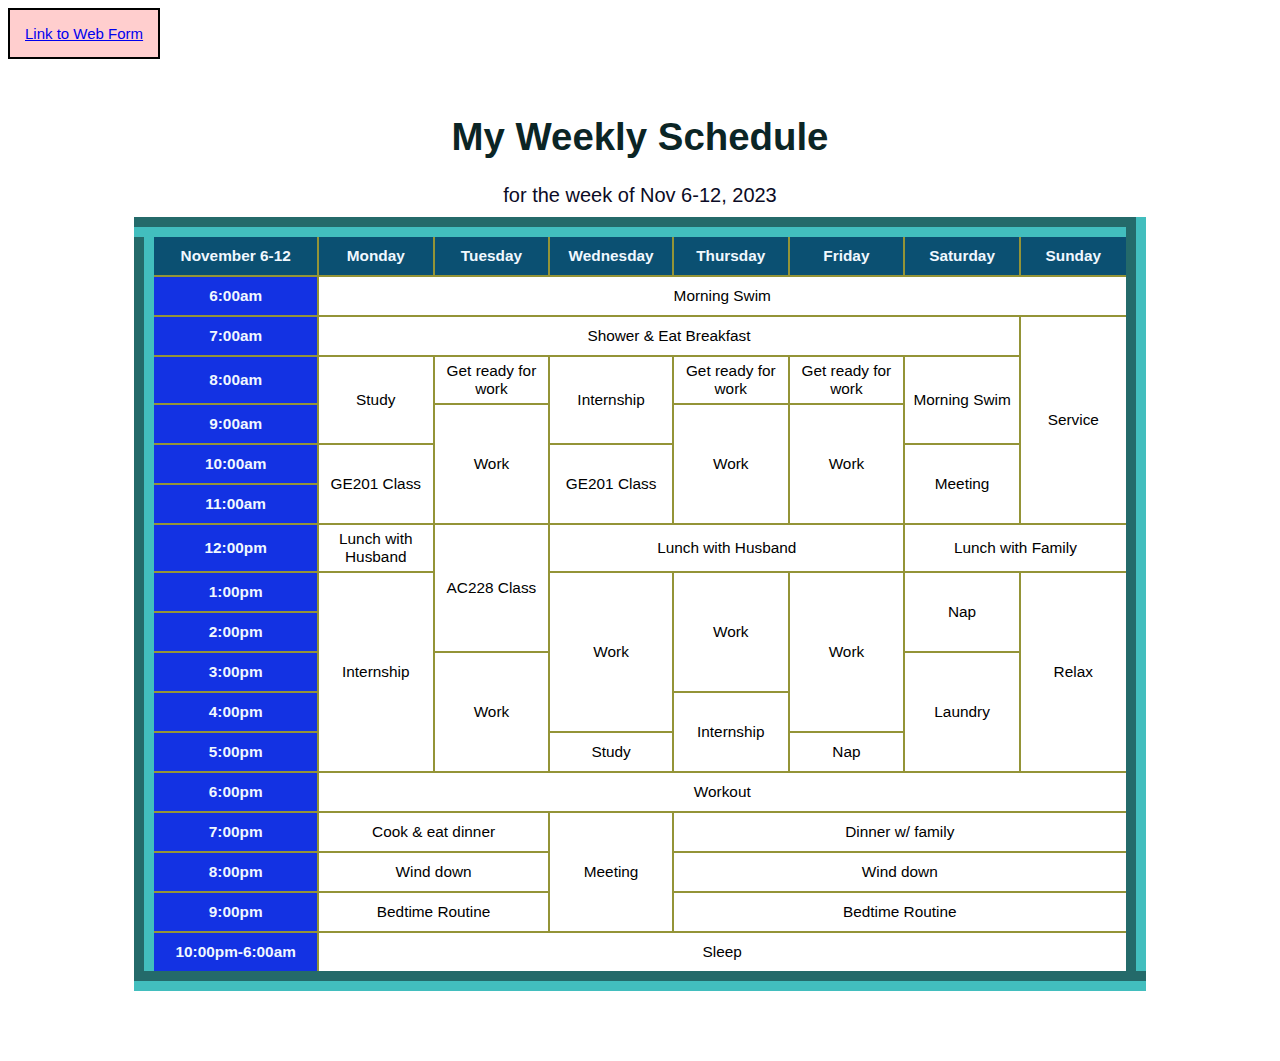
<file: index.html>
<!DOCTYPE html>
<html lang="en">
<head>

   <meta charset="utf-8">
   <title>Web Tables</title>
   <link href="layout.css" rel="stylesheet" />
   <link href="table.css" rel="stylesheet" />
   
</head>
 <div class="link">
  <a href="webform.html">Link to Web Form</a>
 </div>
<body>
   <header>
      <h1>My Weekly Schedule</h1>
   </header>
   <table>
      <caption> for the week of Nov 6-12, 2023</caption>
      <colgroup>
         <col id="firstCol" />
      </colgroup>
      <thead>
         <tr>
            <th>November 6-12</th>
            <th>Monday</th>
            <th>Tuesday</th>
            <th>Wednesday</th>
            <th>Thursday</th>
            <th>Friday</th>
            <th>Saturday</th>
            <th>Sunday</th>
         </tr>
      </thead>
      <tbody>
         <tr>
            <th>6:00am</th>
            <td colspan="7">Morning Swim</td>
         </tr>
         <tr>
            <th>7:00am</th>
            <td colspan="6">Shower & Eat Breakfast</td>
            <td rowspan="5">Service</td>
         </tr>
         <tr>
            <th>8:00am</th>
            <td rowspan="2">Study</td>
            <td rowspan="1">Get ready for work</td>
            <td rowspan="2">Internship</td>
            <td rowspan="1">Get ready for work</td>
            <td rowspan="1">Get ready for work</td>
            <td rowspan="2">Morning Swim</td>

         </tr> 
         <tr>
            <th>9:00am</th>
            <td rowspan="3">Work</td>
            <td rowspan="3">Work</td>
            <td rowspan="3">Work</td>
         </tr>
         <tr>
            <th>10:00am</th>
            <td rowspan="2">GE201 Class</td>
            <td rowspan="2">GE201 Class</td>
            <td rowspan="2">Meeting</td>
         </tr> 
         <tr>
            <th>11:00am</th>
         </tr>
         <tr>
            <th>12:00pm</th>
            <td colspan="1">Lunch with Husband</td>
            <td rowspan="3">AC228 Class</td>
            <td colspan="3">Lunch with Husband</td>
            <td colspan="2">Lunch with Family</td>
         </tr>
         <tr>
            <th>1:00pm</th>
            <td rowspan="5">Internship</td>
            <td rowspan="4">Work</td>
            <td rowspan="3">Work</td>
            <td rowspan="4">Work</td>
            <td rowspan="2">Nap</td>
            <td rowspan="5">Relax</td>
         </tr>
         <tr>
            <th>2:00pm</th>
         </tr>
         <tr>
            <th>3:00pm</th>
            <td rowspan="3">Work</td>
            <td rowspan="3">Laundry</td>
         </tr>
         <tr>
            <th>4:00pm</th>
            <td rowspan="2">Internship</td>
            
         </tr>
         <tr>
            <th>5:00pm</th>
            <td colspan="1">Study</td>
            <td colspan="1">Nap</td>
         </tr>
         <tr>
            <th>6:00pm</th>
            <td colspan="7">Workout</td>
         </tr>
         <tr>
            <th>7:00pm</th>
            <td colspan="2">Cook & eat dinner</td>
            <td rowspan="3">Meeting</td>
            <td colspan="4">Dinner w/ family</td>

         </tr>
         <tr>
            <th>8:00pm</th>
            <td colspan="2">Wind down</td>
            <td colspan="4">Wind down</td>
         </tr>
         <tr>
            <th>9:00pm</th>
            <td colspan="2">Bedtime Routine</td>
            <td colspan="4">Bedtime Routine</td>
            
         </tr>
         <tr>
            <th>10:00pm-6:00am</th>
            <td colspan="7">Sleep</td>
         </tr>            
      </tbody>
   </table>
</body>
</html>
</file>
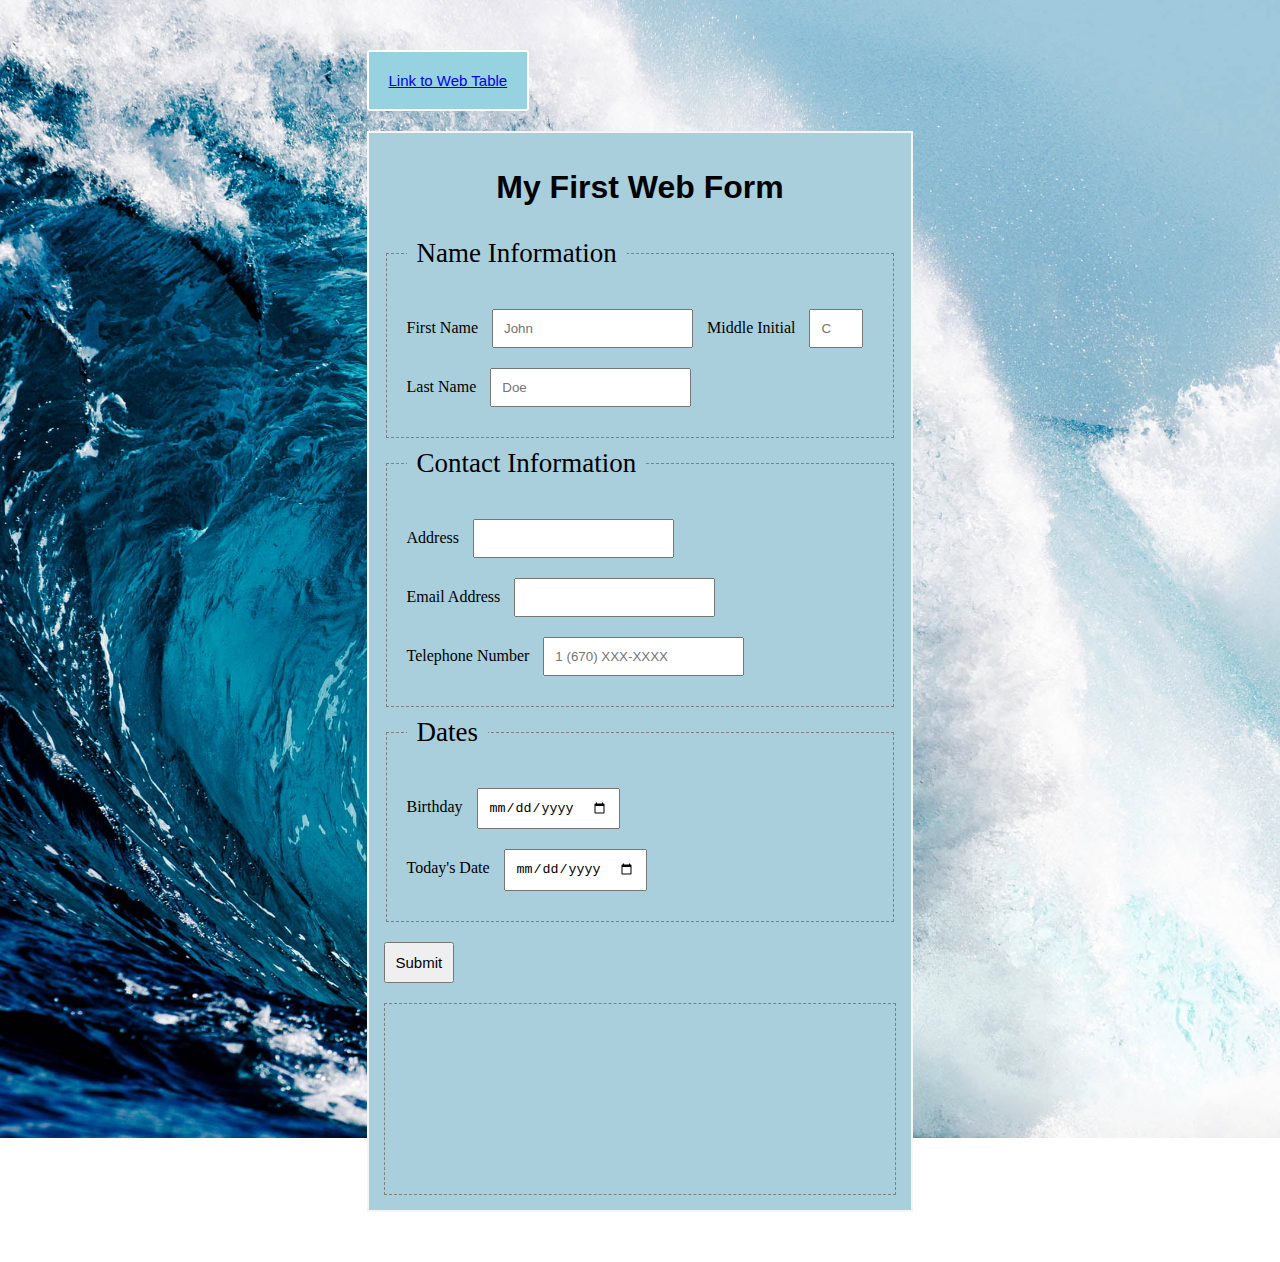
<file: webform.html>
<!DOCTYPE html>
<html lang="en">
<head>
    <meta charset="utf-8">
    <title>My First Web Form</title>
    <link href="webform.css" rel="stylesheet" />
    
</head>

<div class="link">
    <a href="index.html">Link to Web Table</a>
 </div>

 <body>
    <div class="container">
    <h1>My First Web Form</h1>
    <form method="post" action="https://jkorpela.fi/cgi-bin/echo.cgi" target="cgi-results">
        <fieldset id="1">
          <legend>Name Information</legend>
            <label for="firstName">First Name</label>
            <input name="firstName" tabindex="1" required id="firstName" type="text" placeholder="John"/>
            <label for="middleinit">Middle Initial</label>
            <input name="midInit" tabindex="2" id="middleinit" type="text" placeholder="C" /><br>
            <label for="lastName">Last Name</label>
            <input name="lastName" tabindex="3" id="lastName" type="text" placeholder="Doe" />
        </fieldset>
        <fieldset id="2">
            <legend>Contact Information</legend>
            <label for="address">Address</label>
            <input name="userAddress" tabindex="4" id="address" type="text" /><br>
            <label for="email">Email Address</label>
            <input name="userEmail" tabindex="5" id="email" type="email" /><br>
            <label for="tel">Telephone Number</label>
            <input name="userTel" tabindex="6" id="tel" type="tel" placeholder="1 (670) XXX-XXXX"/><br>
        </fieldset>
        <fieldset id="3">
            <legend>Dates</legend>
            <label for="birthday">Birthday</label>
            <input name="userBirthday" tabindex="7" required id="birthday" type="date" /><br>
            <label for="date">Today's Date</label>
            <input name="todayDate" tabindex="8 "required id="date" type="date" value="todayDate" />
        </fieldset>
        <input type="submit" tabindex="9"  >
    </form>
    <iframe name="cgi-results" id="cgi-results"></iframe>
  </div>
 </body>
</html>
</file>
<file: layout.css>
body {
   font-family:'Segoe UI', Tahoma, Geneva, Verdana, sans-serif;
   font-size: 0.8em;
}

h1 {
   font-size: 3em;
   font-family: Impact, Haettenschweiler, 'Arial Narrow Bold', sans-serif;
}
</file>
<file: table.css>
table {
   border-collapse: collapse;
   border: 20px groove rgb(66, 190, 190);
   margin-left: auto;
   margin-right: auto;
   margin-bottom: 70px;
   width: 80%;

}

th, td {
   border: 2px solid rgb(148, 148, 55);
   padding: 5px;
   text-align: center;
   vertical-align: center;
   font-size: larger;
}

caption {
   caption-side: top;
   text-align: center;
   font-size: 20px;
   padding-bottom: 10px;
   color: rgb(11, 11, 37);
}

header {
   text-align: center;
   color: rgb(11, 37, 37);
   padding-top: 30px;
}

.link {
   display: inline-block;
   padding: 15px;
   font-family:'Segoe UI', Tahoma, Geneva, Verdana, sans-serif;
   font-size: 15px;
   background-color: rgb(255, 206, 206);
   border: 2px solid black;
}

th {
   color: aliceblue;
   padding: 10px;
}

table col#firstCol {
   background-color: rgb(19, 50, 227);
   width: 15%;
}

table thead tr th {
   background-color: rgb(11, 80, 114);
   width: 10%;
}

table tbody > tr td:hover {
   background-color: rgb(127, 255, 253);
}
</file>
<file: webform.css>
html {
    background-image: url(images/waves.jpg);
    background-size: cover;
    background-repeat: no-repeat;
    background-attachment: fixed;
}

/* Body Style */
body {
    font-family:Cambria, Cochin, Georgia, Times, 'Times New Roman', serif;
    width: fit-content;
    margin: auto;
    padding: 50px;
}

/* Link Style */
div.link {
    display: block;
    width: fit-content;
    margin-bottom: 20px;
    padding: 20px;
    font-family:'Segoe UI', Tahoma, Geneva, Verdana, sans-serif;
    font-size: 15px;
    background-color: #97d2e1;
    border: 2px solid rgb(255, 255, 255);
    border-radius: 3px;
}

/* Container Style */
div.container {
    display: flex;
    flex-direction: column;
    background-color: rgb(169, 207, 221);
    padding: 15px;
    border: 2px solid rgb(245, 245, 245);
    margin-left: auto;
    margin-right: auto;
}

/* Header Style */
h1 {
    text-align: center;
    font-family:'Gill Sans', 'Gill Sans MT', Calibri, 'Trebuchet MS', sans-serif;
}

/* Text Input */
input {
    width:fit-content;
}

input[type=text] {
    padding: 10px;
    margin: 10px;
}

input[type=email] {
    padding: 10px;
    margin: 10px;
}

input[type=tel] {
    padding: 10px;
    margin: 10px;
}

input[type=date] {
    padding: 10px;
    margin: 10px;
}

input#middleinit {
    width: 30px;
}

input[type=submit] {
    padding: 10px;
    margin: 20px;
    font-family: 'Gill Sans', 'Gill Sans MT', Calibri, 'Trebuchet MS', sans-serif;
    font-size: 15px;
    cursor: pointer;
    margin-left: auto;
}

input[type=submit]:hover {
    box-shadow: 0 12px 14px 0 rgba(0,0,0,0.24), 0 12px 20px 0 rgba(0,0,0,0.19);
}

/* iFrame Style */
iframe {
    padding: 20px;
    border: 1px dashed gray;
}

/* Fieldset Style */
fieldset {
    padding: 20px;
    border: 1px dashed gray;
}

/* Border Style */
legend {
    padding: 10px;
    font-size: 27px;
}


/* Responsive layout */
@media screen and (max-width: 400px) {

    body {
      float: none;
      flex-direction: column;
      width: 100%;
    }
}
</file>
